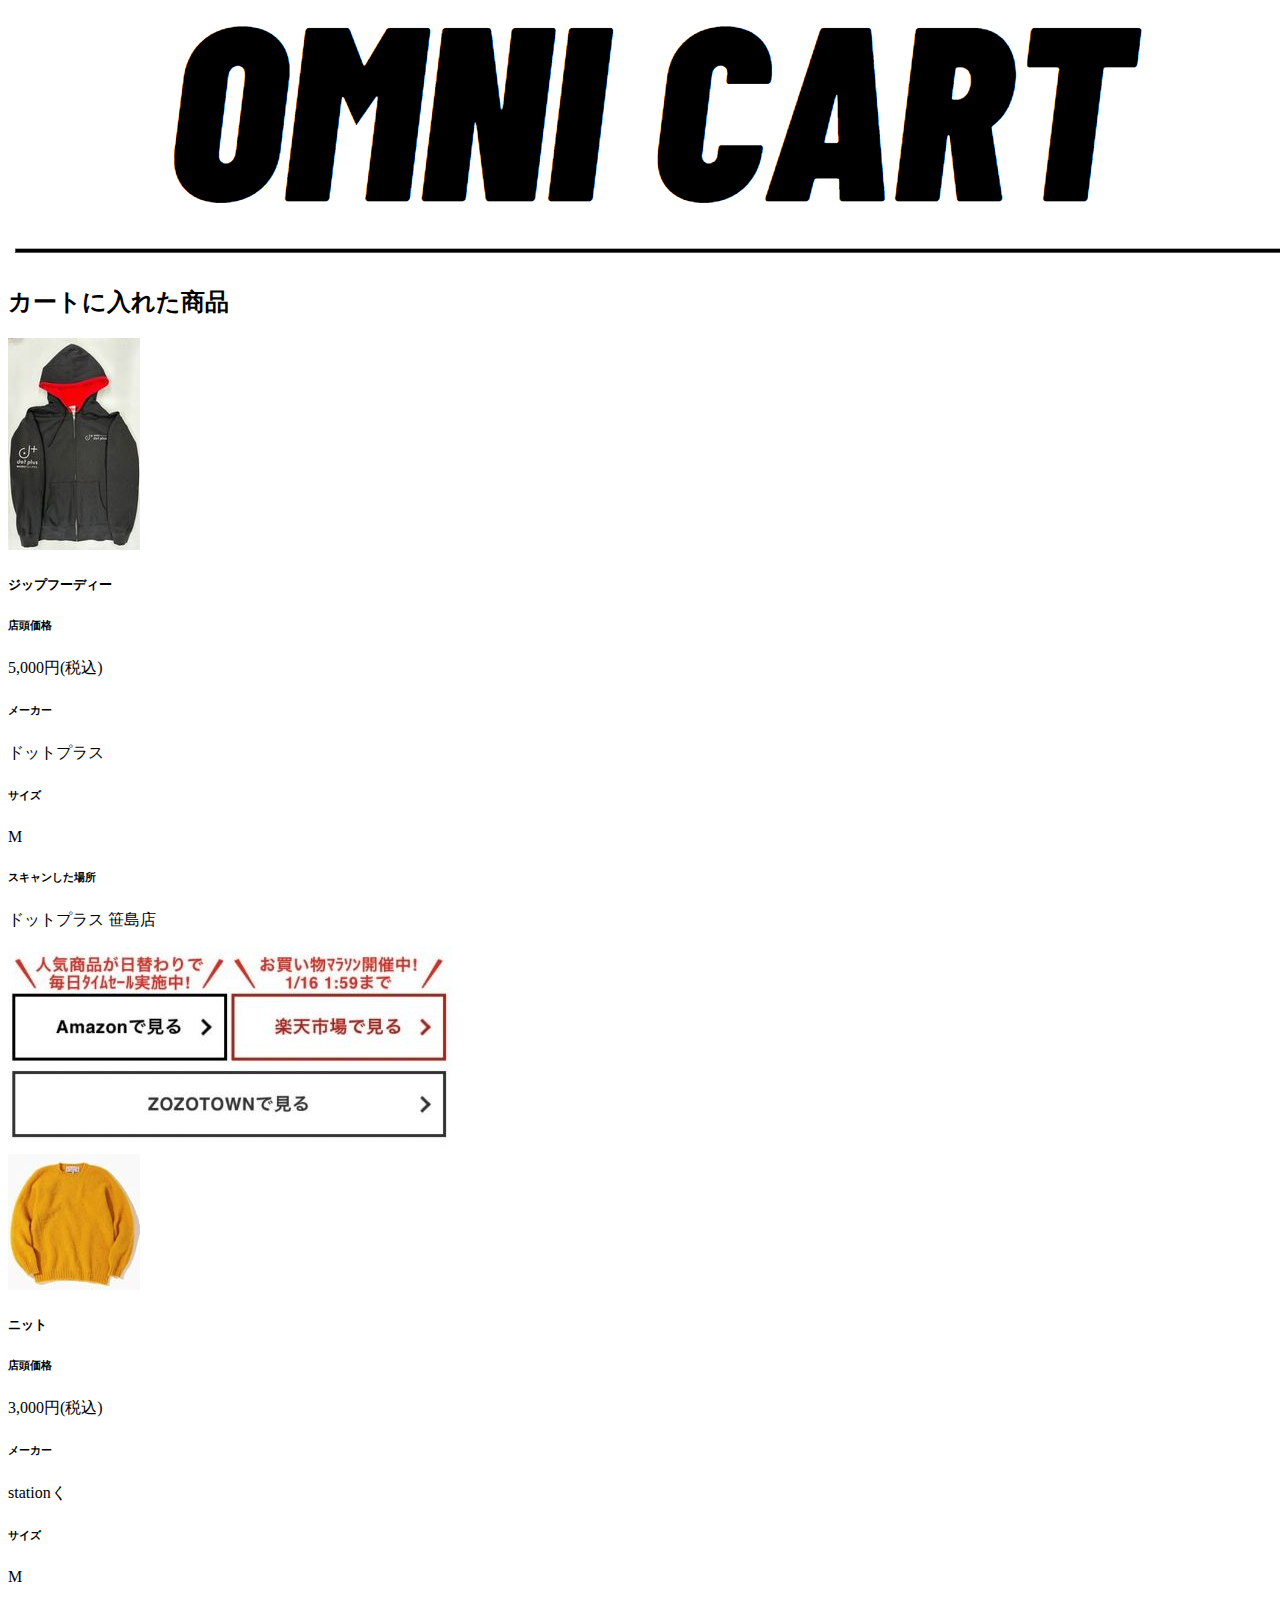
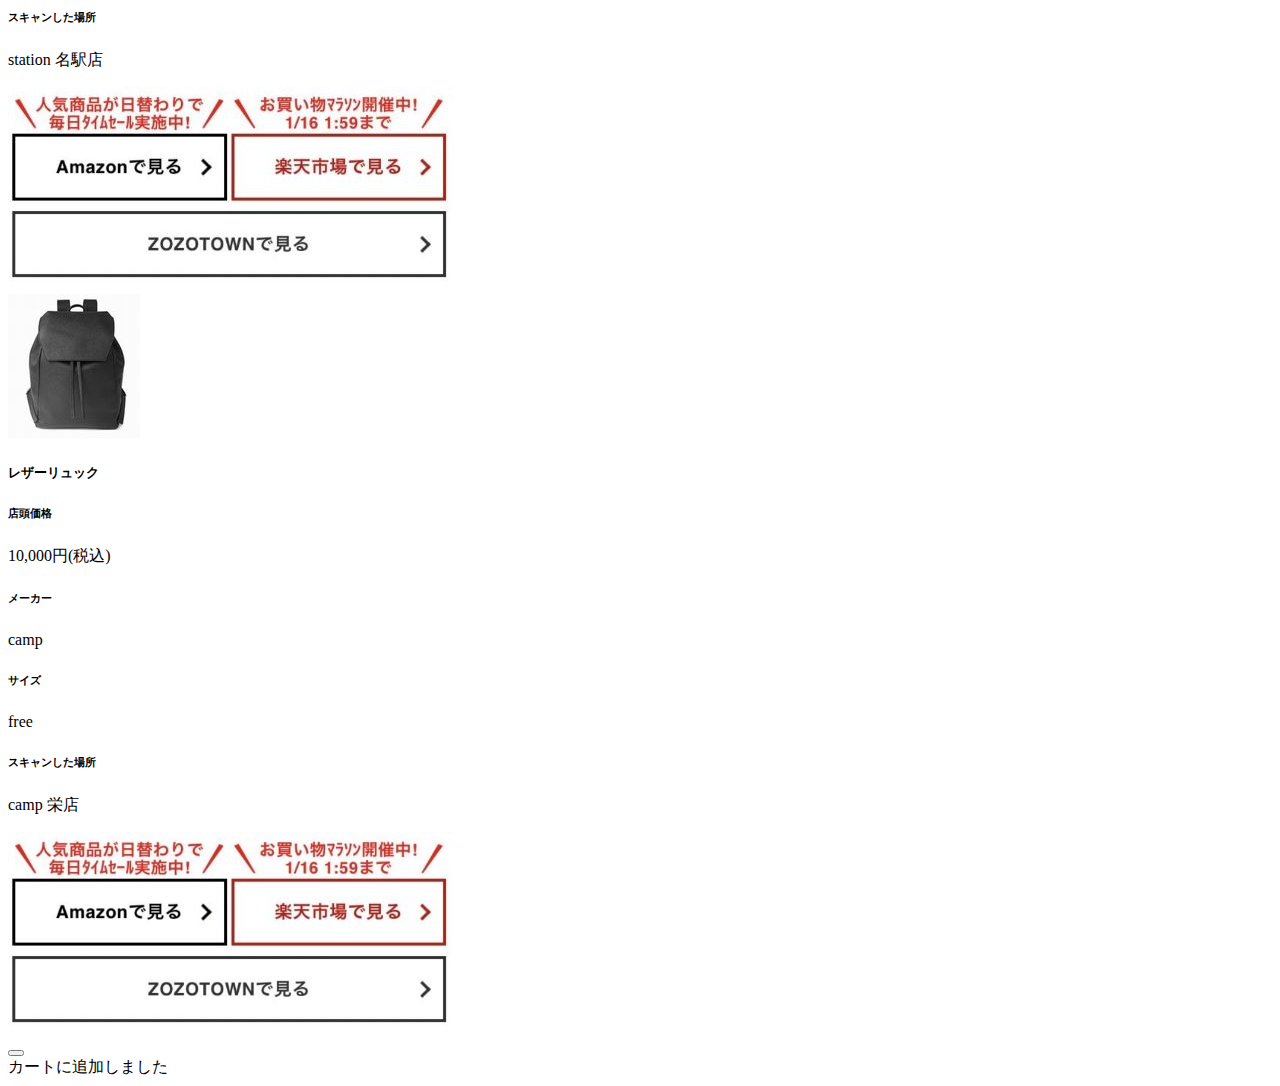
<file: index.html>
<!DOCTYPE html>
<html lang="jp">

<head>
    <meta charset="UTF-8">
    <meta http-equiv="X-UA-Compatible" content="IE=edge">
    <meta name="viewport" content="width=device-width, initial-scale=1.0">
    <title>Document</title>
    <link href="https://cdn.jsdelivr.net/npm/bootstrap@5.0.2/dist/css/bootstrap.min.css" rel="stylesheet"
        integrity="sha384-EVSTQN3/azprG1Anm3QDgpJLIm9Nao0Yz1ztcQTwFspd3yD65VohhpuuCOmLASjC" crossorigin="anonymous">
    <link rel="stylesheet" href="https://cdn.jsdelivr.net/npm/bootstrap-icons@1.8.0/font/bootstrap-icons.css">
    </head>

<body>

<div class="container bg-white">
    <div class="row align-items-center">
      
        <img src=./images/omnicartlogo.png>
    </div>
</div>
<div class="container bg-white">
    <div class="modal-body text-center">
        <h2>カートに入れた商品</h2>
      </div>
    <div class="row align-items-center">
        <div class="col-5"><img src=./images/paka.jpg></div>
        <div class="col-7">
            <div class="col"><h5>ジップフーディー</h5></div>
           
                    <div class="col"><h6>店頭価格</h6></div>
                    <div class="col"><p>5,000円(税込)</p></div>
          
                    <div class="col"><h6>メーカー</h6></div>
                    <div class="col"><p>ドットプラス</p></div>
                
                    <div class="col"><h6>サイズ</h6></div>
                    <div class="col"><p>M</p></div>
              
             
                    <div class="col"><h6>スキャンした場所</h6></div>
                    <div class="col"><p>ドットプラス 笹島店</p></div>
                
        
    </div>
    </div>
</div>

<div class="row align-items-center">
  <img src=./images/omni13.jpg>
    </div>
    <div class="row align-items-center">
        <div class="col-5"><img src=./images/nitto.jpg></div>
        <div class="col-7">
            <div class="col"><h5>ニット</h5></div>
           
                    <div class="col"><h6>店頭価格</h6></div>
                    <div class="col"><p>3,000円(税込)</p></div>
          
                    <div class="col"><h6>メーカー</h6></div>
                    <div class="col"><p>stationく</p></div>
                
                    <div class="col"><h6>サイズ</h6></div>
                    <div class="col"><p>M</p></div>
              
             
                    <div class="col"><h6>スキャンした場所</h6></div>
                    <div class="col"><p>station 名駅店</p></div>
                
        
    </div>
    </div>
</div>

<div class="row align-items-center">
  <img src=./images/omni13.jpg>
    </div> <div class="row align-items-center">
        <div class="col-5"><img src=./images/ryukku.jpg></div>
        <div class="col-7">
            <div class="col"><h5>レザーリュック</h5></div>
           
                    <div class="col"><h6>店頭価格</h6></div>
                    <div class="col"><p>10,000円(税込)</p></div>
          
                    <div class="col"><h6>メーカー</h6></div>
                    <div class="col"><p>camp</p></div>
                
                    <div class="col"><h6>サイズ</h6></div>
                    <div class="col"><p>free</p></div>
              
             
                    <div class="col"><h6>スキャンした場所</h6></div>
                    <div class="col"><p>camp 栄店</p></div>
                
        
    </div>
    </div>
</div>

<div class="row align-items-center">
  <img src=./images/omni13.jpg>
    </div>
    <!-- Modal -->
    <div class="modal fade" id="staticBackdrop" data-bs-backdrop="static" data-bs-keyboard="false" tabindex="-1" aria-labelledby="staticBackdropLabel" aria-hidden="true">
      <div class="modal-dialog modal-dialog-centered">
        <div class="modal-content">
          <div class="modal-header">
            
            <button type="button" class="btn-close" data-bs-dismiss="modal" aria-label="Close"></button>
          </div>
          <div class="modal-body text-center">
            カートに追加しました
          </div>
          
        </div>
      </div>
    </div>


    <script src="https://cdn.jsdelivr.net/npm/bootstrap@5.0.2/dist/js/bootstrap.bundle.min.js"
        integrity="sha384-MrcW6ZMFYlzcLA8Nl+NtUVF0sA7MsXsP1UyJoMp4YLEuNSfAP+JcXn/tWtIaxVXM"
        crossorigin="anonymous"></script>
    <script src="https://cdn.jsdelivr.net/npm/bootstrap@5.0.2/dist/js/bootstrap.bundle.min.js" integrity="sha384-MrcW6ZMFYlzcLA8Nl+NtUVF0sA7MsXsP1UyJoMp4YLEuNSfAP+JcXn/tWtIaxVXM" crossorigin="anonymous"></script>
</body>

</html>
</file>
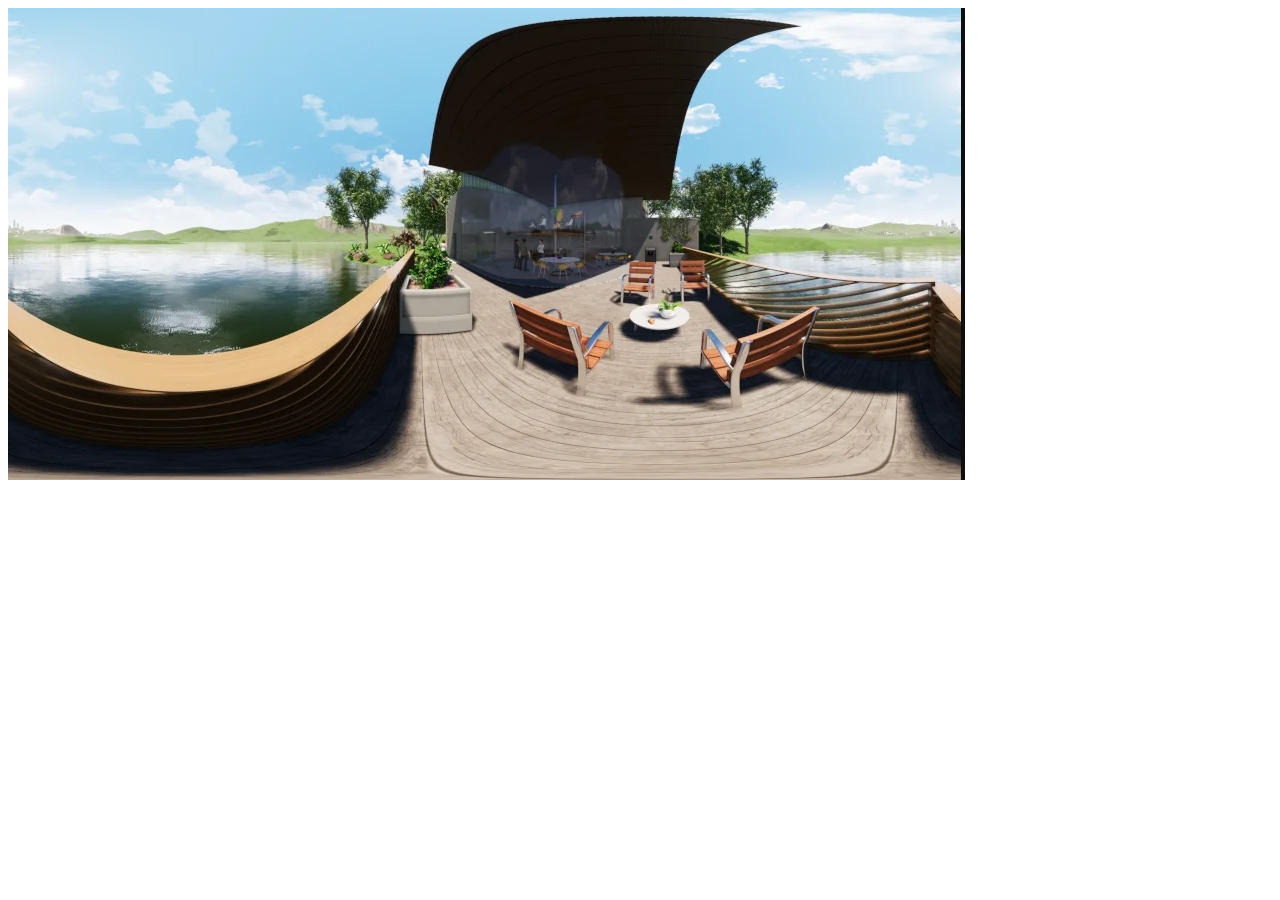
<file: vr-1.html>
<!DOCTYPE html>
<html>
 <head>
   <meta charset="utf-8">
   <title>360°パノラマ画像ビューア</title>
   
   <script src="https://aframe.io/releases/1.2.0/aframe.min.js"></script>

 </head>
 <body>

 <a-scene>
   <a-assets>
     <img id="panorama" src="exterior01.jpg">
   </a-assets>
   <a-sky src="#panorama"></a-sky>
 </a-scene>

 </body>
</html>
</file>
